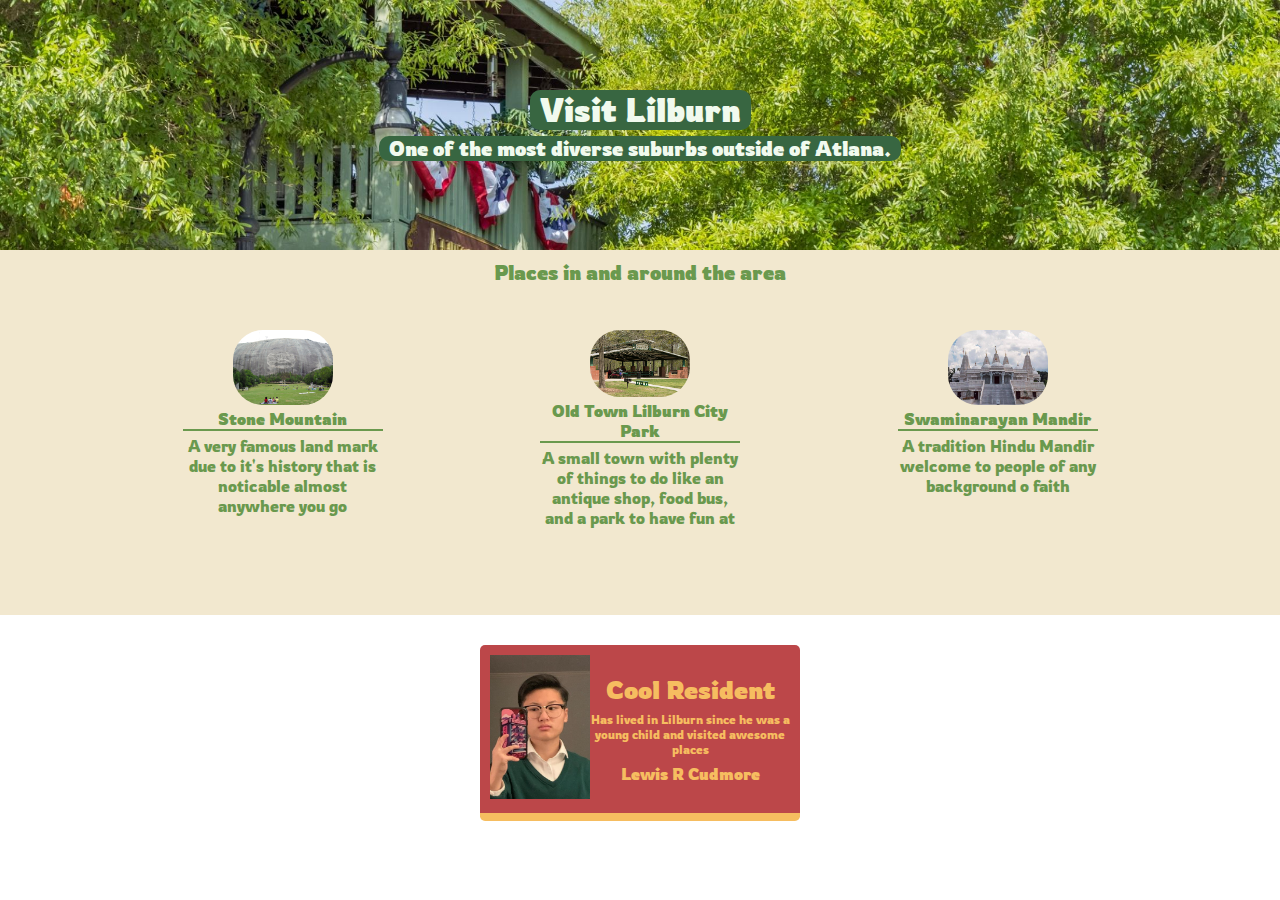
<file: index.html>
<!DOCTYPE html>
<html>
   <head>
    <link rel="preconnect" href="https://fonts.googleapis.com">
    <link rel="preconnect" href="https://fonts.gstatic.com" crossorigin>
    <link href="https://fonts.googleapis.com/css2?family=Happy+Monkey&family=Rowdies:wght@300;400;700&display=swap" rel="stylesheet">
       <link rel="stylesheet" href="styles.css">
   </head>
   <body>
       <div id="hero">
        <div id="text"></div>
           <h1>Visit Lilburn</h1>
           <h2>One of the most diverse suburbs outside of Atlana.</h2>
       </div>
        </div>
       <div id="activity">
           <h3 id="text-head">Places in and around the area</h3>
       <div id="places">
           <div class="area">
               <img class="img" src="images/Mountain.jpg">
               <h4 class="d">Stone Mountain</h4>
               <p>A very famous land mark due to it's history that is noticable almost anywhere you go</p>
           </div>
           <div class="area">
               <img class="img" src="images/park.jpg">
               <h4 class="d">Old Town Lilburn City Park</h4>
               <p>A small town with plenty of things to do like an antique shop, food bus, and a park to have fun at</p>
           </div>
           <div class="area">
               <img class="img" src="images/Mudir.jpg">
               <h4 class="d">Swaminarayan Mandir</h4>
               <p>A tradition Hindu Mandir welcome to people of any background o faith </p>
           </div>
           </div>
       </div>
       <div id="guide">
           <div>
               <img src="images/Me.png">
           </div>
           <div>
               <h3 class="top">Cool Resident</h3>
               <p class="middle">Has lived in Lilburn since he was a young child and visited awesome places</p>
               <h4 class="bottom">Lewis R Cudmore</h4>
            </div>
        </div>
    </body>
 </html>
</file>
<file: styles.css>
/**
Palette: https://scrimba.com/links/hometown-palette
RED: #E63946
LIGHT: #F1FAEE
AQUA: #A8DADC
LIGHT BLUE: #457B9D
DARK BLUE: #1D3557

*/
*{
    margin: 0;
    padding: 0;
}

body {
    margin: 0;
    text-align: center;
    font-family: "Rowdies", sans-serif;;
}

img {
    width: 100px;
}

#hero {
    background-image: url(images/Lilburn.jpeg);
    background-size: cover;
    height: 250px;
    color: #F1FAEE;
    display: flex;
    flex-direction: column;
    justify-content: center;
    align-items: center;
}

h1 {
    margin: 3px;
    background: #386641;
    padding: 0 10px;
    border-radius: 10px;
}

h2 {
    margin: 3px;
    background: #386641;
    padding: 0 10px;
    border-radius: 10px;
    font-size: 20px;
}

#activity {
    background-color: #f2e8cf;
    color: #6a994e;
}

#text-head {
    padding: 10px;
    font-size: 20px;
}

.area {
    margin: 5px;
    height: 250px;
    width: 200px;
}

.area:hover {
    background-color: #d6cd9f;
    width: 200px;
    padding-top: 7px;
    font-size: 17px;
    border-radius: 10px;
}

#places {
    display: flex;
    justify-content: space-evenly;
    align-items: center;
    padding: 30px;
}

.d {
    border-bottom: 2px solid;
    margin-bottom: 5px;
}

.img {
    border-radius: 30px
}

#guide {
    width: 300px;
    padding: 10px;
    margin: 30px auto;
    display: flex;
    justify-content: space-around;
    align-items: center;
    text-align: center;
    background-color: #bc4749;
    color: #f6bd60;
    border-bottom: 8px solid #f6bd60;
    border-radius: 5px;
}

.top {
    margin-bottom: 7px;
    font-size: 25px;
}

.middle {
    font-size: 12px;
}

.bottom {
    margin-top: 7px;
}
</file>
